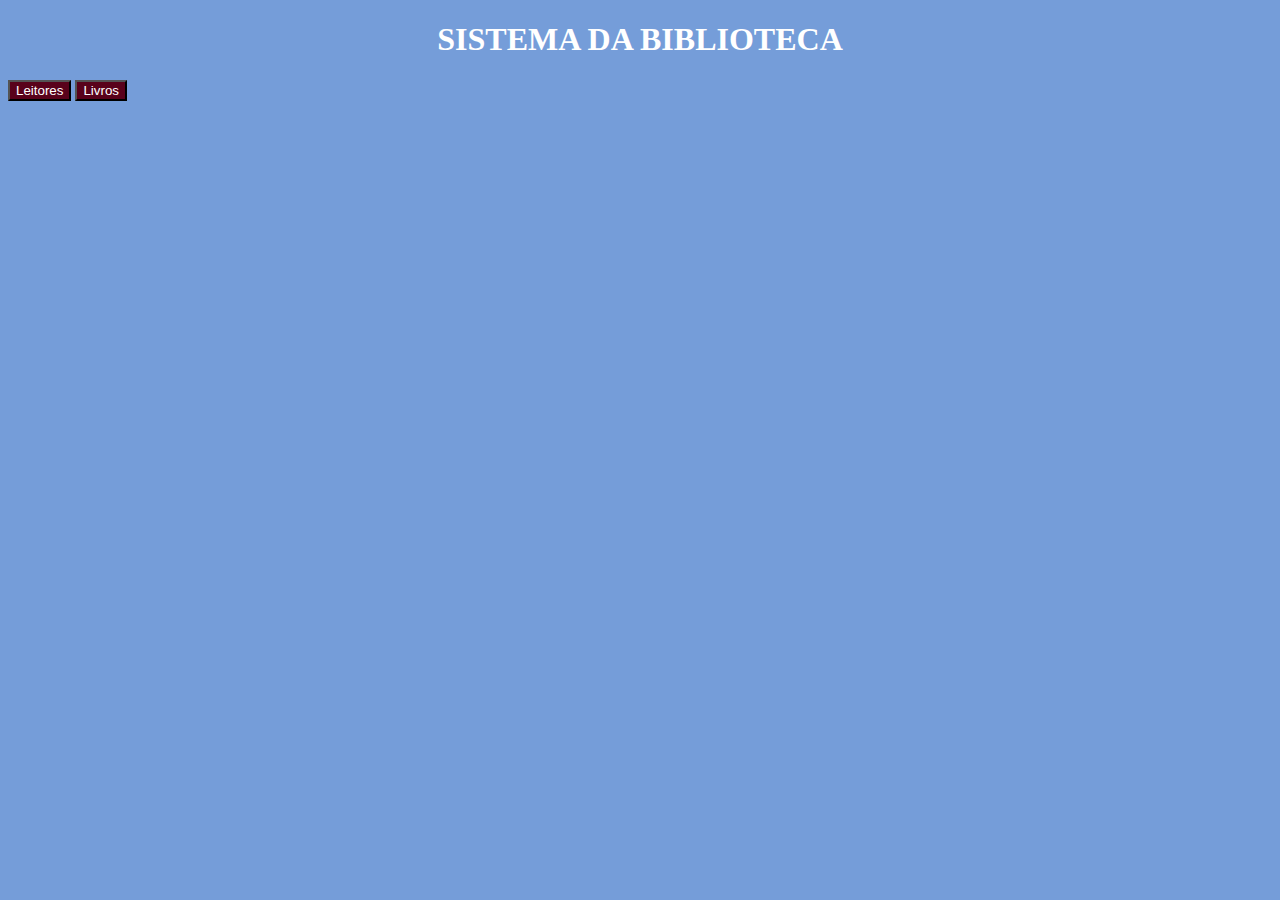
<file: index.html>
<!DOCTYPE html>
<html lang="en">
<head>
    <meta charset="UTF-8">
    <meta name="viewport" content="width=device-width, initial-scale=1.0">
    <title>Document</title>
    <link rel="stylesheet" href="style.css">
</head>
<body>
    <h1>SISTEMA DA BIBLIOTECA</h1>
    <a href="form-cadastra-leitores.html"> <button> Leitores</button></a>
    <a href="formcadastrodelivros.html"> <button> Livros</button></a>
    
</body>
</html>
</file>
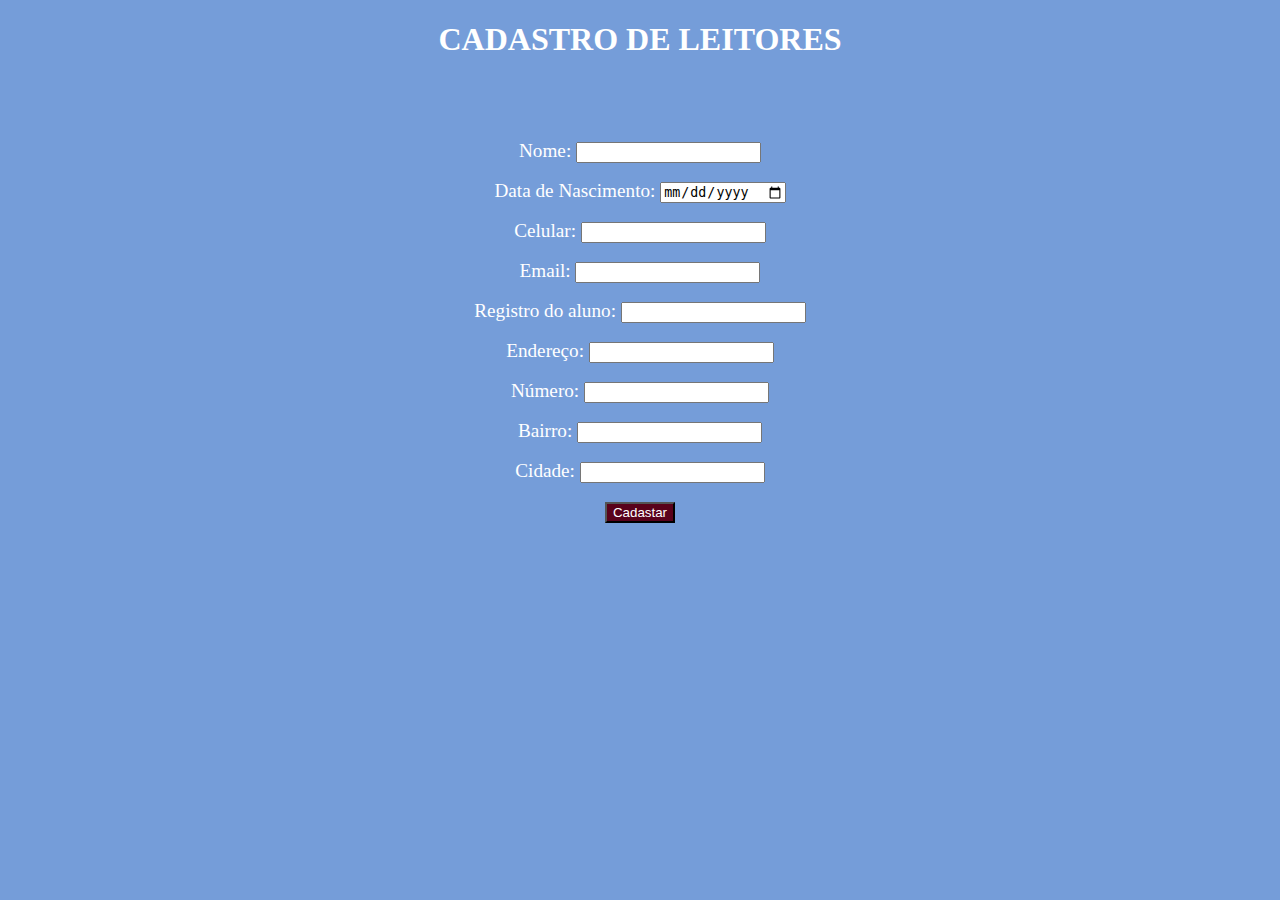
<file: form-cadastra-leitores.html>
<!DOCTYPE html>
<html lang="pt-br">
<head>
    <meta charset="UTF-8">
    <meta name="viewport" content="width=device-width, initial-scale=1.0">
    <title>Formulário de Cadastro</title>
    <link rel="stylesheet" href="style.css">
</head>
<body>
    <h1>CADASTRO DE LEITORES</h1>
    <form action="cadastra-leitores.php" method="post">
        <div>
            <label for="nome">Nome:</label>
            <input type="text" id="nome" name="nome" />
        </div>
        <div>
            <label for="dtnasc">Data de Nascimento:</label>
            <input type="date" id="dtnasc" name="dtnasc" />
        </div>
        <div>
            <label for="celular">Celular:</label>
            <input type="tel" id="celular" name="celular" />
        </div>
         <div>
                <label for="email">Email:</label>
                <input type="email" id="email" name="email" />
         </div>
        <div>
                <label for="ra">Registro do aluno:</label>
                <input type="text" id="ra" name="ra" />
         </div>
         <div>
                <label for="endereço">Endereço:</label>
                <input type="text" id="endereço" name="endereço" />
         </div>
         <div>
                <label for="num_end">Número:</label>
                <input type="text" id="num_end" name="num_end" />
         </div>
        <div>
                <label for="bairro">Bairro:</label>
                <input type="text" id="bairro" name="bairro" />
        </div>
        <div>
                <label for="cidade">Cidade:</label>
                <input type="text" id="cidade" name="cidade" />
        </div>
        <div>
        <button type="submit">Cadastar</button>
        </div>
    </form>
</body>
</html>
</file>
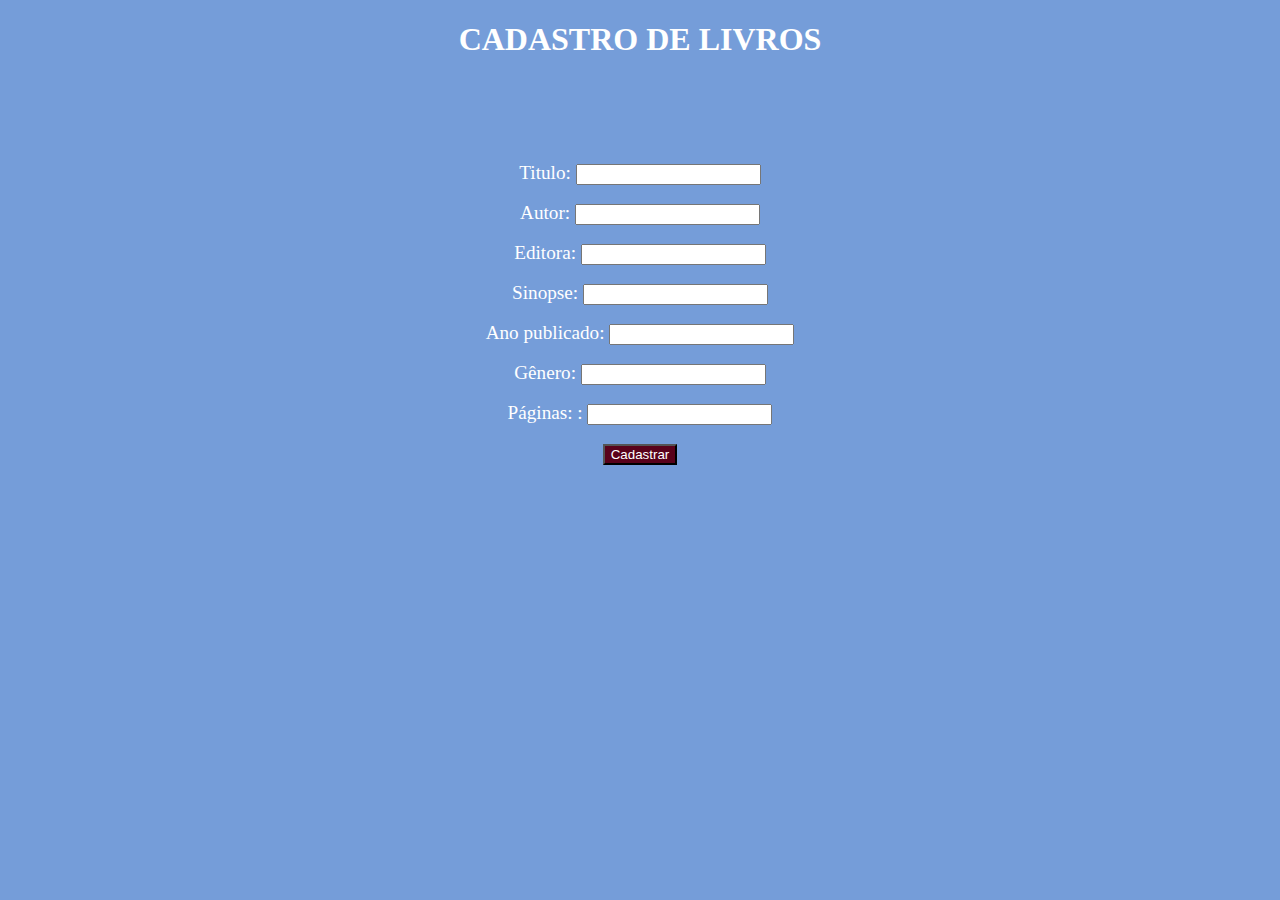
<file: formcadastrodelivros.html>
<!DOCTYPE html>
<html lang="en">
<head>
    <meta charset="UTF-8">
    <meta name="viewport" content="width=device-width, initial-scale=1.0">
    <title>Document</title>
    <link rel="stylesheet" href="style.css">
</head>
<body>
   
        <h1>CADASTRO DE LIVROS</h1>
        <form action="cadastra-livros.php" method="post">
            <div><br>
                <label for="Titulo">Titulo: </label>
                <input type="text" id="Titulo" name="Titulo" /></br>
            </div>
            <div><br>
                <label for="Autor">Autor: </label>
                <input type="text" id="Autor" name="Autor" /></br>
            </div>
            <div><br>
                <label for="Editora">Editora: </label>
                <input type="text" id="Editora" name="Editora" /></br>
            </div>
            <div><br>
                <label for="Sinopse">Sinopse: </label>
                <input type="text" id="Sinopse" name="Sinopse" /></br>
            </div>
            <div><br>
                <label for="AnoPublicacao">Ano publicado: </label>
                <input type="number" id="AnoPublicacao" name="AnoPublicacao" /></br>
            </div>
            <div><br>
                <label for="Genero">Gênero: </label>
                <input type="text" id="Genero" name="Genero" /></br>
            </div>
            <div><br>
                <label for="Paginas">Páginas: :</label>
                <input type="number" id="Paginas" name="Paginas" /></br>
            </div>
            <div><br>
            <button type="submit">Cadastrar</button>
            </br></div>
    </form>
    
</body>
</html>
</file>
<file: style.css>
div{
          text-align: center;
          position: relative;
          height: 40px;
          bottom: -60px;
          font-size: 120%;
          color: rgb(255, 255, 255);
         
      }
      body{
          background-color: rgba(0, 74, 184, 0.54);
      }
      h1{
          text-align: center;
          color: rgb(255, 255, 255);
      }
      form{
          text-align: center;
          color: rgb(255, 255, 255);
      }
      button{
        text-decoration: aliceblue;
        background-color: rgb(89, 2, 27);
        color: white;
      }
</file>
